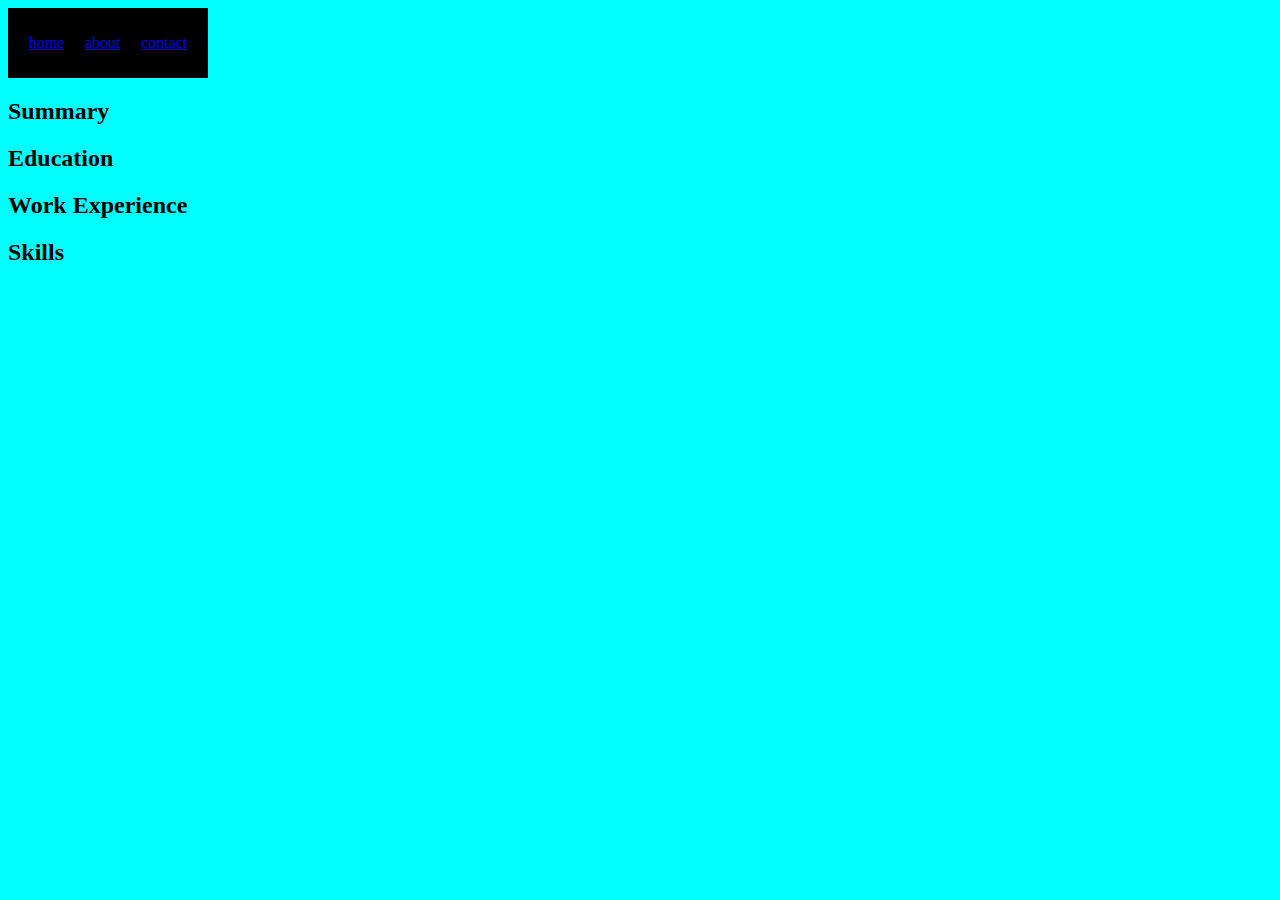
<file: index.html>
<!DOCTYPE html>
<html lang="en">
<head>
    <meta charset="UTF-8">
    <meta name="viewport" content="width=device-width, initial-scale=1.0">
    <title>Document</title>
    <link rel="stylesheet" href="sangar.css"/>
</head>
<body bgcolor="aqua">
    <header> <div class="main_header" name="main_header">
        <div class="home" name="home"><a href="index.html">home</a></div>
          <div class="aboutname" name="about"><a href="about.html">about</a></div>
          <div class="contactname" name="contact"><a href="contact.html">contact</a></div> 
        </div> 

    </header>

    
    <h2>Summary</h2>
    <h2>Education</h2>
    <h2>Work Experience</h2>
    <h2>Skills</h2>
</body>
</html>
</file>
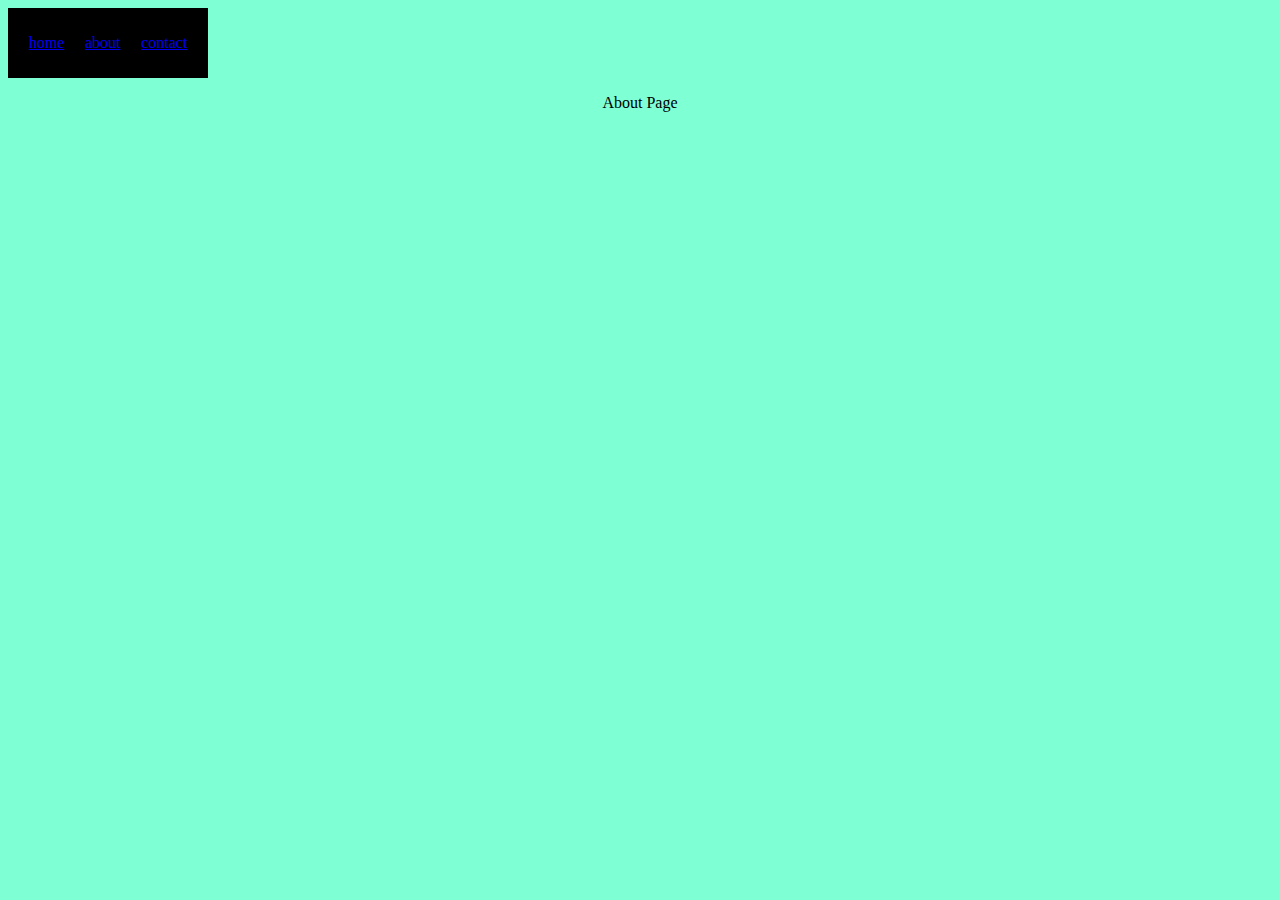
<file: about.html>
<!DOCTYPE html>
<html lang="en">
<head>
    <meta charset="UTF-8">
    <meta name="viewport" content="width=device-width, initial-scale=1.0">
    <title>Document</title>
    <link rel="stylesheet" href="sangar.css">
</head>
    
    <body bgcolor="aquamarine">
    <header> <div class="main_header" name="main_header">
        <div class="home" name="home"><a href="index.html">home</a></div>
          <div class="aboutname" name="about"><a href="about.html">about</a></div>
          <div class="contactname" name="contact"><a href="contact.html">contact</a></div> 
        </div> 

    </header>
    <div class="about">
        <p>About Page</p>
    </div>
</body>
</html>
</file>
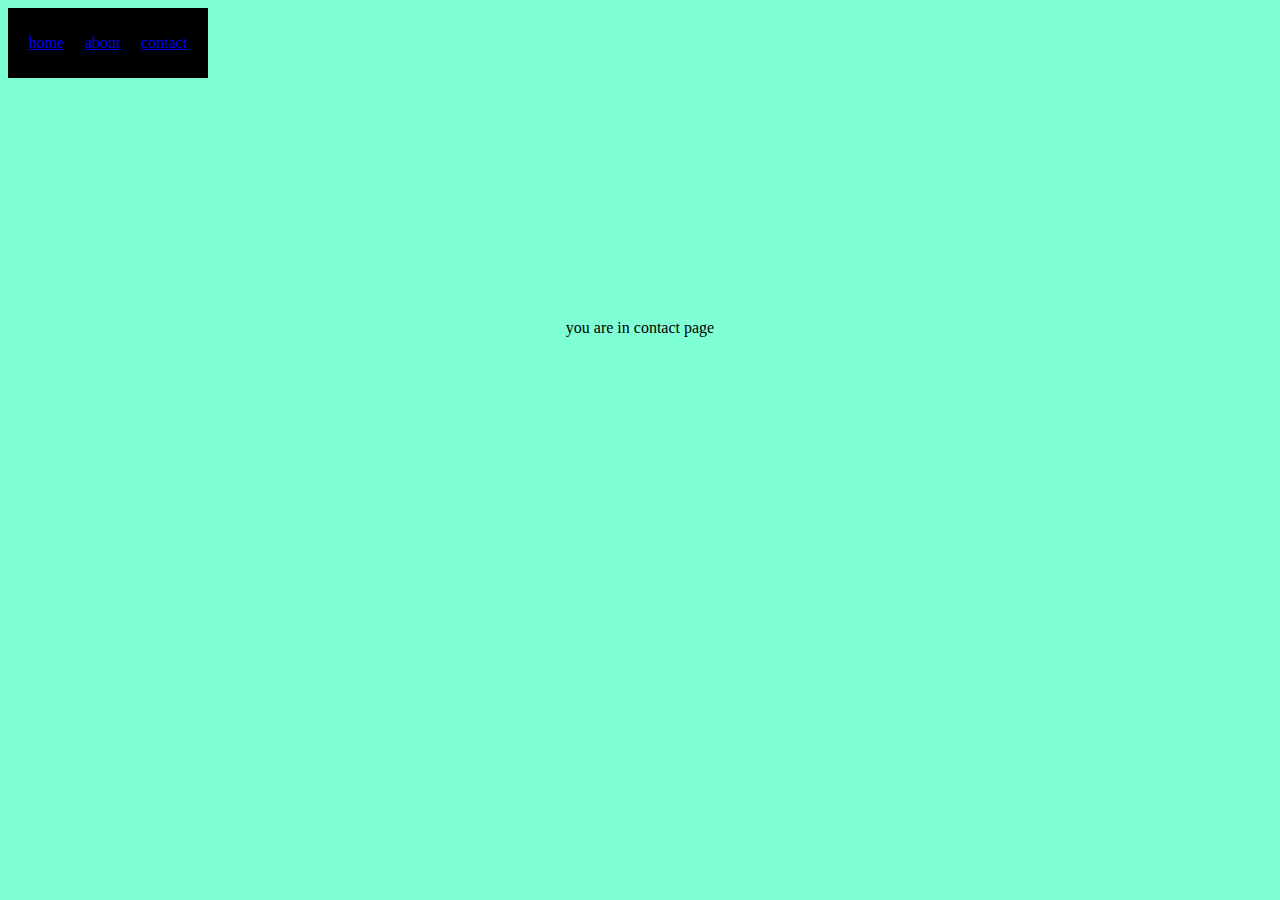
<file: contact.html>
<!DOCTYPE html>
<html lang="en">
<head>
    <meta charset="UTF-8">
    <meta name="viewport" content="width=device-width, initial-scale=1.0">
    <title>Document</title>
    <link rel="stylesheet" href="sangar.css">
</head>
<body bgcolor="aquamarine">
    <header> <div class="main_header" name="main_header">
        <div class="home" name="home"><a href="index.html">home</a></div>
          <div class="aboutname" name="about"><a href="about.html">about</a></div>
          <div class="contactname" name="contact"><a href="contact.html">contact</a></div> 
        </div> 

    </header>
    <div class="contact">
        <p> you are in contact page</p>
    </div>
</body>
</html>
</file>
<file: sangar.css>
.main_header{
    display:flex;
    height: 70px;
    width: 200px;
    color:aliceblue;
    background-color: black;
    justify-content: space-evenly;
    align-items: center;
}

.about{
    height: 100%;
    width: 100%;
    background-color: aquamarine;
    display: flex;
    justify-content: space-evenly;
    align-items: center;

}

.contact{
    height: 500px;
    width: 100%;
    background-color: aquamarine;
    display: flex;
    justify-content: space-evenly;
    align-items: center;

}
</file>
